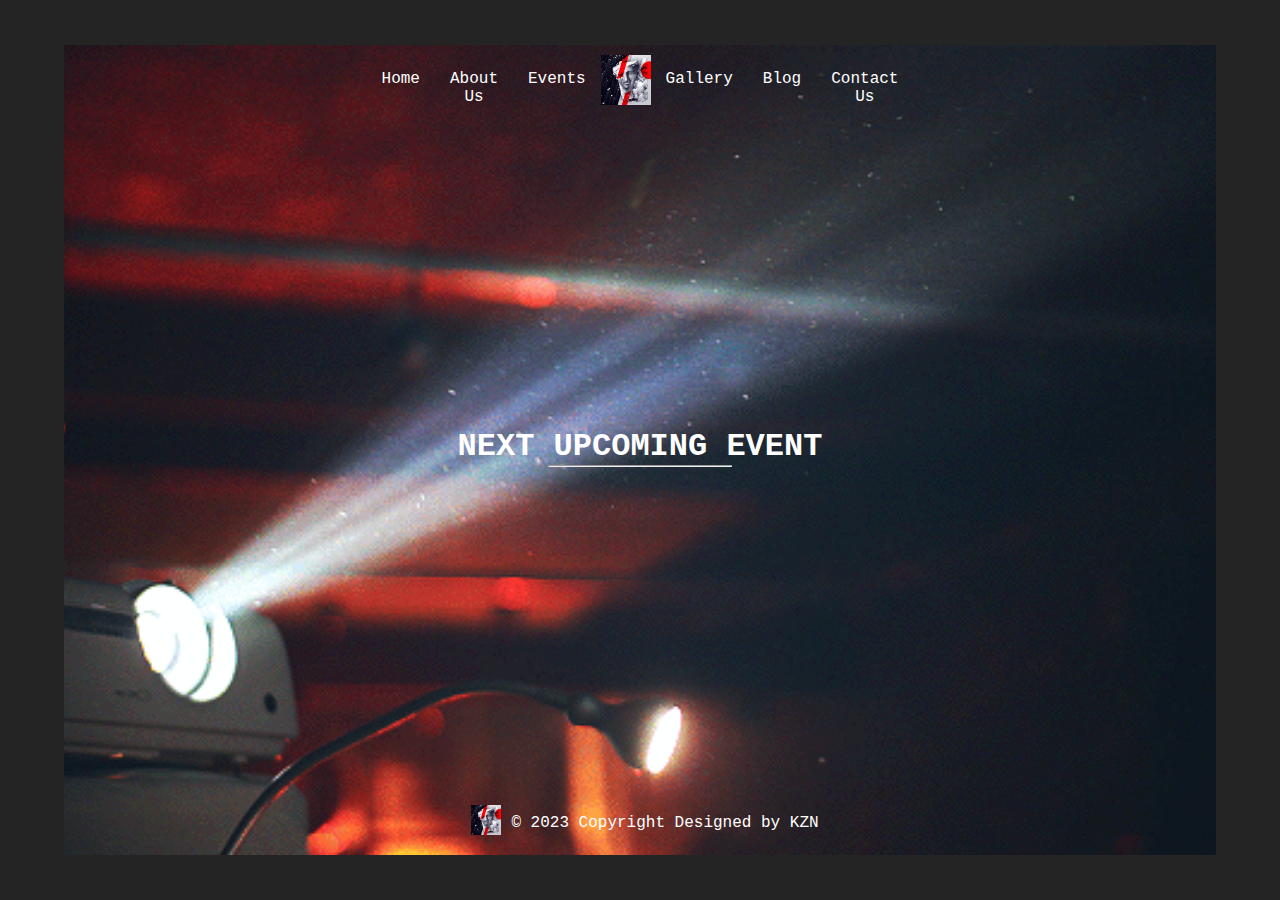
<file: index.html>
<!DOCTYPE html>
<html>
<head>
	<meta charset="utf-8">
	<title>Night Club</title>
	<link rel="stylesheet" type="text/css" href="css/styles.css">
</head>
<body>

<main>
	<section id="">
		<!--navigation bar-->
		<nav >
			<div class ="nav-bar">
				<ul class="underlines">
					<li class="active"><a href="index.html"><span></span>Home</a></li>
					<li><a href ="about-us.html"><span></span>About Us</a></li>
					<li><a href ="#"><span></span>Events</a></li>
					<img src="images/sculpt.jpg">
					<li><a href ="#"><span></span>Gallery</a></li>
					<li><a href ="#"><span></span>Blog</a></li>
					<li><a href ="#"><span></span>Contact Us</a></li>
				</ul>
			</div>
		</nav>
		<!--main content-->
		
	<div class="count-down">
		<h1>NEXT UPCOMING EVENT</h1>
		<hr>
		<p id="demo"></p>
	</div>

	<footer>
		<div class="bottom-logo">
			<img src="images/sculpt.jpg">
		</div>
		<div class="social-links"></div>
		<p class="bottom-text">&copy 2023 Copyright Designed by KZN</p>
	</footer>

	</section>
	
</main>
<script src="js/script.js"></script>
</body>
</html>
</file>
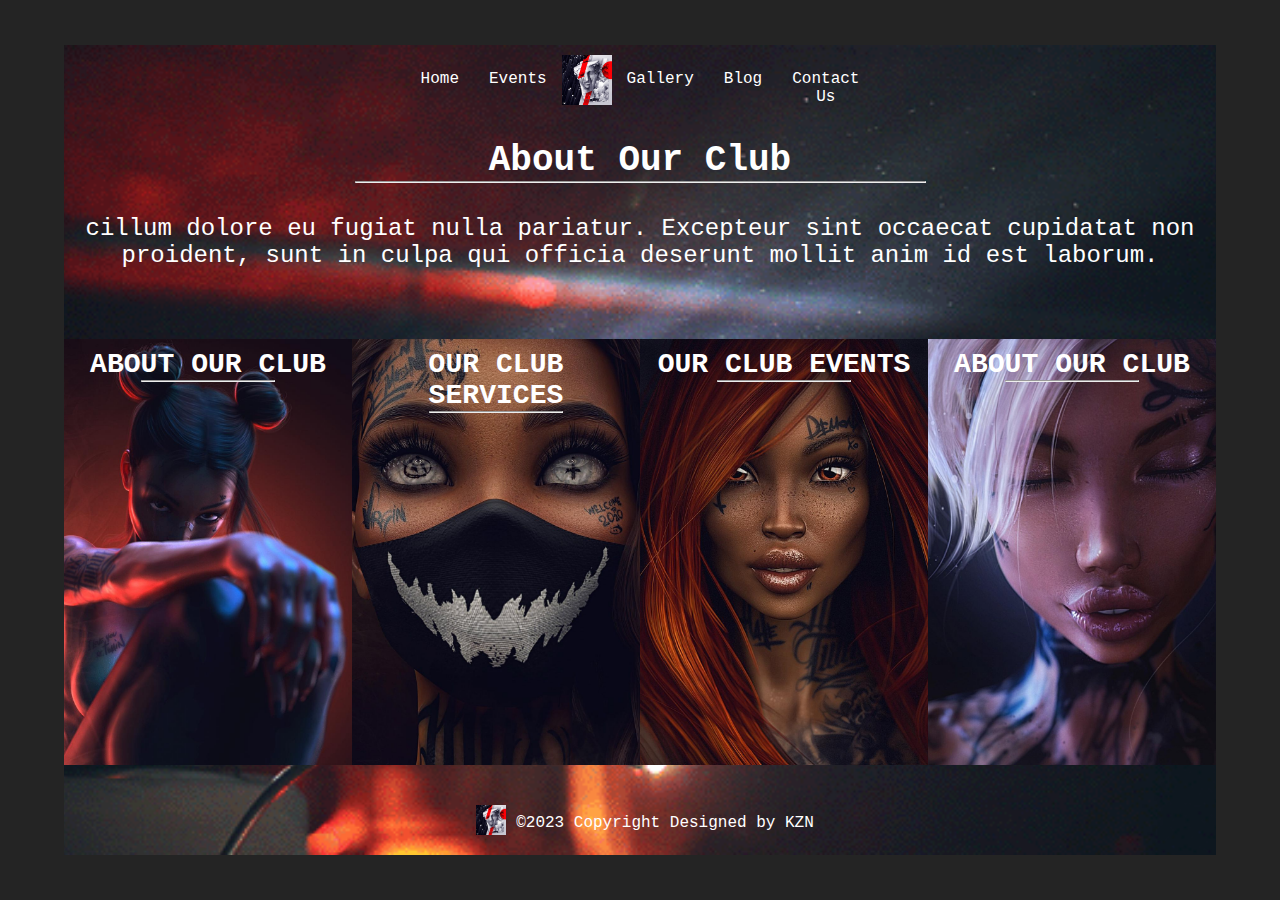
<file: about-us.html>
<!DOCTYPE html>
<html>
<head>
	<meta charset="utf-8">
	<title>Night Club</title>
	<link rel="stylesheet" href="css/styles.css">
</head>
<body>

<main>
	<section id="">
		<!--navigation bar-->
		<nav >
			<div class ="nav-bar">
				<ul class="underlines">
					<li><a href="index.html"><span></span>Home</a></li>
					<li><a href ="#"><span></span>Events</a></li>
					<img src="images/sculpt.jpg">
					<li><a href ="#"><span></span>Gallery</a></li>
					<li><a href ="#"><span></span>Blog</a></li>
					<li><a href ="#"><span></span>Contact Us</a></li>
				</ul>
			</div>
		</nav>
		<!--main content-->
		<div id="aboutUs-container">
			<div id="club-info">
				<h2>About Our Club</h2>
				<hr>
				<br />
				<p>
					cillum dolore eu fugiat nulla pariatur. Excepteur sint occaecat cupidatat non
					proident, sunt in culpa qui officia deserunt mollit anim id est laborum.
				</p>
			<div id="box-container">
				<div id="box" class="box1"><h3>About Our Club</h3>
					<hr />
					<div class="text">
						<p>ipsum dolor sit amet, consectetur adipisicing elit, sed do eiusmod</p>
					</div>
					<div class="text">
						<p>ipsum dolor sit amet, consectetur adipisicing elit, sed do eiusmod</p>
					</div>
				</div>

				<div id="box" class="box2"><h3>Our Club Services</h3>
					<hr />
				<div class="text">
						<p>ipsum dolor sit amet, consectetur adipisicing elit, sed do eiusmod</p>
					</div>
					<div class="text">
						<p>ipsum dolor sit amet, consectetur adipisicing elit, sed do eiusmod</p>
					</div>
				</div>

				<div id="box" class="box3"><h3>Our Club Events</h3>
					<hr />
					<div class="text">
						<p>ipsum dolor sit amet, consectetur adipisicing elit, sed do eiusmod</p>
					</div>
					<div class="text">
						<p>ipsum dolor sit amet, consectetur adipisicing elit, sed do eiusmod</p>
					</div>
				</div>

				<div id="box" class="box4"><h3>About Our Club</h3>
					<hr />
					<div class="text">
						<p>ipsum dolor sit amet, consectetur adipisicing elit, sed do eiusmod</p>
					</div>
					<div class="text">
						<p>ipsum dolor sit amet, consectetur adipisicing elit, sed do eiusmod</p>
					</div>
				</div>
			</div>
		</div>
</div>
		<footer>
			<div class="bottom-logo">
				<img src="images/sculpt.jpg">
			</div>
		<div class="social-links"></div>

			<p class="bottom-text">&copy2023 Copyright Designed by KZN
			</p>
		</footer>
	</section>
</main>
</body>
</html>
</file>
<file: css/styles.css>
* {
	padding: 0;
	margin: 0;
	box-sizing: border-box;
	font-family: "Courier New", Courier, monospace;
	color: #fff;
}

html {
	scroll-behavior: smooth;
}

main {
	min-height: 100vh;
	background-color: #242424;
	background-size: cover;
	display: flex;
	align-items: center;
	justify-content: center;
}

section {
	position: absolute;
	display: flex;
	justify-content: center;
	align-content: center;
	align-items: center;
	background-image: url(../images/light.gif);
	height: 90vh;
	width: 90%;
	z-index: 2;
	padding: 10px;
	background-position: center;
	background-size: cover;
	overflow: hidden;
}

nav {
	position: absolute;
	top: 0;
	left: 50%;
  transform: translate(-50%, -50%);
  text-align: center;
}

.nav-bar {
	display: flex;
	align-items: center;
	justify-content: center;
}

ul {
	position: absolute;
	top: 0;
	display: flex;
	list-style: none;
	margin-top: 10px;
}

li a {
	display: inline-block;
	font-size: 1rem;
	align-items: center;
	padding: 5px;
	margin: 10px;
	text-decoration: none;
}

li:hover a {
	color: #01C38D;
}

ul img {
	width: 50px;
	height: 50px;
}

.count-down {
  position: absolute;
  top: 50%;
  left: 50%;
  transform: translate(-50%, -50%);
  text-align: center;
}
hr {
  margin: auto;
  width: 50%;
  margin-bottom: 5px;
}
/*About Us-Page*/
#aboutUs-container {
	display: flex;
	justify-content: center;
	text-align: center;
	position: absolute;
	width: 100%;
	height: 70vh;
	overflow: hidden;
}

 #club-info {
  top: 10%;
  text-align: center;
  width: 100%;
  height: 30%;
  padding: 5px;
	font-size: 1.5rem;
}

/*Accorddion*/

#box-container {
	display: flex;
	position: absolute;
	top: 30%;
	left: 0;
	width: 100%;
	height: 70%;
	padding-top: 15px;

}


#box {
	padding: 10px;
	overflow: hidden;
	height: 100%;
	width: 100%;
	transition: all ease-out 1s;
}


#box:hover {
	width: 2450px;
}

/*Content inside the box*/
#box h3 {
	text-transform: uppercase;
}

.text {
	padding: 0 5px;


}
#box p {
	opacity: 0;
	padding-top: 20px;
	font-size: 1.8rem;
}
#box:hover p {
	opacity: 1;
	transition: all ease-in 2s;
}


.box1 {
	background: linear-gradient(rgba(0, 0, 0, .6),rgba(0, 0, 0, .6));
	background-image: url(../images/maxtwain9.jpg);
	background-position: center;
	background-size: cover;
}

.box2 {
	background: linear-gradient(rgba(0, 0, 0, .6),rgba(0, 0, 0, .6));
	background-image: url(../images/maxtwain-mask.jpg);
	background-position: center;
	background-size: cover;
}
.box3 {
	background: linear-gradient(rgba(0, 0, 0, .6),rgba(0, 0, 0, .6));
	background-image: url(../images/maxtwain-red.jpg);
	background-position: center;
	background-size: cover;
}
.box4 {
	background: linear-gradient(rgba(0, 0, 0, .6),rgba(0, 0, 0, .6));
	background-image: url(../images/maxtwain8.jpg);
	background-position: center;
	background-size: cover;
}

@media (max-width: 750px) {}

/*Gallery*/

/*Footer*/
footer {
	position: absolute;
	bottom: 0;
	display: flex;
	justify-content: center;
	text-align: center;
	align-items: center;
	padding: 5px;

}
footer img {
	background-size: cover;
	background-position: center;
	width: 50px;
	height: 50px;
	padding: 10px;
}
</file>
